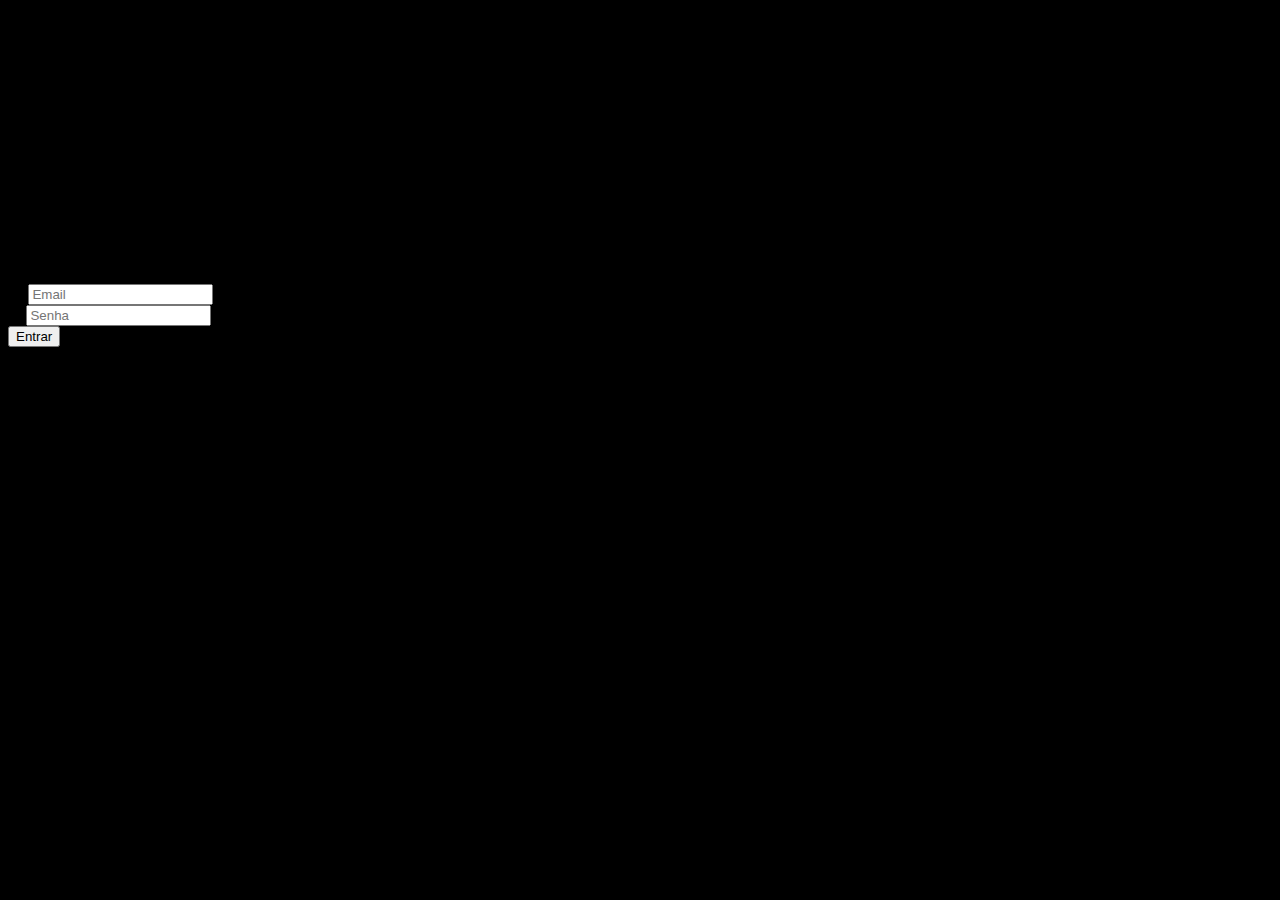
<file: index.html>
<!DOCTYPE html>
<html lang="pt-BR">
<head>
  <meta charset="UTF-8" />
  <meta name="viewport" content="width=device-width, initial-scale=1.0" />
  <title>Login - Odontoforence</title>
  <link rel="stylesheet" href="https://cdnjs.cloudflare.com/ajax/libs/font-awesome/6.4.0/css/all.min.css">
  <link rel="stylesheet" href="style/login.css" />
  <link rel="stylesheet" href="style/responsive.css">
</head>
<body>
  <div class="container">
    <div class="left-panel">
      <div class="brand-container">
        
        <h1>ODONTOFORENCE</h1>
        <p class="slogan">Soluções odontológicas forenses de excelência</p>
      </div>
      <div class="features">
        <div class="feature-item">
          <i class="fas fa-teeth-open"></i>
          <span>Análise odontológica precisa</span>
        </div>
        <div class="feature-item">
          <i class="fas fa-shield-alt"></i>
          <span>Segurança de dados garantida</span>
        </div>
        <div class="feature-item">
          <i class="fas fa-chart-line"></i>
          <span>Relatórios detalhados</span>
        </div>
      </div>
    </div>
    <div class="right-panel">
      <div class="login-box">
        <div class="login-header">
          <h2>Bem-vindo</h2>
          <p>Por favor, insira suas credenciais para acessar</p>
        </div>
        <form id="loginForm">
          <div class="input-group">
            <i class="fas fa-envelope"></i>
            <input type="email" id="email" placeholder="Email" required />
          </div>
          <div class="input-group">
            <i class="fas fa-lock"></i>
            <input type="password" id="password" placeholder="Senha" required />
            <i class="fas fa-eye toggle-password"></i>
          </div>
          
          <button type="submit" id="submitBtn">
            <span class="button-text">Entrar</span>
            <div class="spinner hidden"></div>
          </button>
        </form>
      </div>
    </div>
  </div>
  <script src="js/login.js"></script>
</body>
</html>
</file>
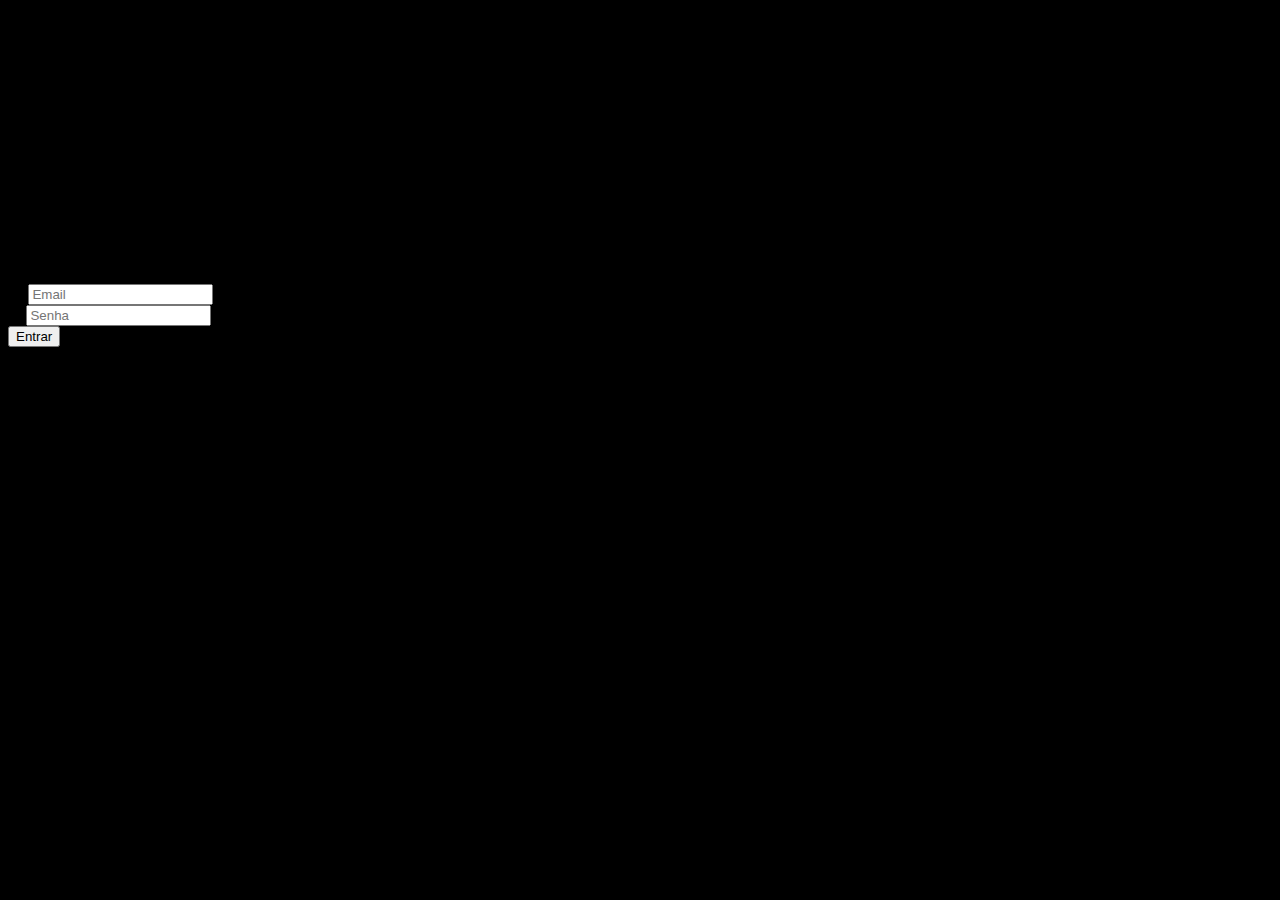
<file: cadastro.html>
<!DOCTYPE html>
<html lang="pt-br">
<head>
  <meta charset="UTF-8" />
  <meta name="viewport" content="width=device-width, initial-scale=1.0" />
  <title>Cadastro de Usuário</title>
  <link href="https://cdn.jsdelivr.net/npm/bootstrap@5.3.0/dist/css/bootstrap.min.css" rel="stylesheet" />
  <link rel="stylesheet" href="https://cdn.jsdelivr.net/npm/bootstrap-icons@1.10.0/font/bootstrap-icons.css" />
  <link rel="stylesheet" href="style/theme.css" />
  <link rel="stylesheet" href="style/cadastro.css" />
  <link href="https://fonts.googleapis.com/css2?family=Poppins:wght@400;600&display=swap" rel="stylesheet" />
</head>
<body>
  <div class="d-flex">
    <nav class="menu-lateral">
      <div class="btn-expandir">
        <i class="bi bi-list" id="btn-exp"></i>
      </div>
      <ul>
        <li class="item-menu">
          <a href="dashboard.html">
            <span class="icon"><i class="bi bi-grid"></i></span>
            <span class="txt-link">Dashboard</span>
          </a>
        </li>
        <li class="item-menu">
          <a href="caso.html">
            <span class="icon"><i class="bi bi-folder"></i></span>
            <span class="txt-link">Casos</span>
          </a>
        </li>
        <li class="item-menu">
          <a href="evidencia.html">
            <span class="icon"><i class="bi bi-search"></i></span>
            <span class="txt-link">Evidências</span>
          </a>
        </li>
        <li class="item-menu">
          <a href="relatorio.html">
            <span class="icon"><i class="bi bi-file-earmark-text"></i></span>
            <span class="txt-link">Relatório</span>
          </a>
        </li>
        <li class="item-menu ativo">
          <a href="cadastro.html">
            <span class="icon"><i class="bi bi-plus-square"></i></span>
            <span class="txt-link">Cadastrar</span>
          </a>
        </li>
      </ul>
    </nav>

    <main class="flex-grow-1 p-4 bg-light">

      <!-- CONTEÚDO PARA ADMINISTRADOR -->
      <div id="conteudoUsuarios" style="display:none;">
        <div class="d-flex justify-content-between align-items-center mb-4">
          <h2>Usuários</h2>
          <div class="d-flex align-items-center gap-3">
            <button class="btn btn-primary" data-bs-toggle="modal" data-bs-target="#modalNovoUsuario">
              <i class="bi bi-plus-lg"></i> Novo Usuário
            </button>
            <div class="dropdown">
              <i class="bi bi-person-circle fs-3 dropdown-toggle" id="profileDropdown" data-bs-toggle="dropdown" role="button"></i>
              <ul class="dropdown-menu dropdown-menu-end" aria-labelledby="profileDropdown">
                <li><a class="dropdown-item" href="#">Perfil</a></li>
                <li><a class="dropdown-item" href="#">Configurações</a></li>
                <li><hr class="dropdown-divider"></li>
                <li><a class="dropdown-item text-danger" href="index.html">Sair</a></li>
              </ul>
            </div>
          </div>
        </div>

        <div id="cardUsuarios" class="mt-4">
          <div class="table-responsive">
            <table id="tabelaUsuarios" class="table table-hover align-middle">
              <thead class="table-light">
                <tr>
                  <th>Nome</th>
                  <th>Email</th>
                  <th>Tipo</th>
                  <th>Ações</th>
                </tr>
              </thead>
              <tbody></tbody>
            </table>
          </div>
        </div>
      </div>

      <!-- MENSAGEM PARA QUEM NÃO É ADMIN -->
      <div id="acessoNegado" style="display:none; text-align:center; margin-top: 100px;">
        <i class="bi bi-exclamation-triangle-fill" style="font-size:80px; color:#dc3545;"></i>
        <h2>Acesso Negado</h2>
        <p>Você não tem permissão para acessar esta página.</p>
      </div>
    </main>
  </div>

  <!-- Modal para criar novo usuário -->
  <div class="modal fade" id="modalNovoUsuario" tabindex="-1" aria-labelledby="modalNovoUsuarioLabel" aria-hidden="true">
    <div class="modal-dialog modal-dialog-centered">
      <div class="modal-content border-0 shadow-lg rounded-4">
        <form id="formCadastro">
          <div class="modal-header bg-primary text-white rounded-top-4">
            <h5 class="modal-title" id="modalNovoUsuarioLabel">
              <i class="bi bi-person-plus me-2"></i> Novo Usuário
            </h5>
            <button type="button" class="btn-close btn-close-white" data-bs-dismiss="modal" aria-label="Fechar"></button>
          </div>
          <div class="modal-body px-4 py-4 bg-light">
            <div class="mb-3">
              <label for="nome" class="form-label fw-semibold">Nome</label>
              <input type="text" class="form-control shadow-sm" id="nome" required>
            </div>
            <div class="mb-3">
              <label for="email" class="form-label fw-semibold">Email</label>
              <input type="email" class="form-control shadow-sm" id="email" required>
            </div>
            <div class="mb-3">
              <label for="senha" class="form-label fw-semibold">Senha</label>
              <input type="password" class="form-control shadow-sm" id="senha" required>
            </div>
            <div class="mb-3">
              <label for="tipo" class="form-label fw-semibold">Tipo de Usuário</label>
              <select id="tipo" class="form-select shadow-sm" required>
                <option value="">Selecione...</option>
                <option value="administrador">Administrador</option>
                <option value="perito">Perito</option>
                <option value="assistente">Assistente</option>
              </select>
            </div>
          </div>
          <div class="modal-footer bg-white border-top-0 px-4 py-3">
            <button type="submit" class="btn btn-primary px-4">
              <i class="bi bi-check-circle me-1"></i> Cadastrar
            </button>
            <button type="button" class="btn btn-secondary" data-bs-dismiss="modal">
              Cancelar
            </button>
          </div>
        </form>
      </div>
    </div>
  </div>

  <!-- Bootstrap e dependências -->
  <script src="https://cdn.jsdelivr.net/npm/bootstrap@5.3.0/dist/js/bootstrap.bundle.min.js"></script>

  <script>
  document.addEventListener('DOMContentLoaded', () => {
    const token = localStorage.getItem('token');
    if (!token) {
      alert('Você precisa estar logado');
      window.location.href = 'index.html';
      return;
    }

    const formCadastro = document.getElementById('formCadastro');
    const nomeInput = document.getElementById('nome');
    const emailInput = document.getElementById('email');
    const senhaInput = document.getElementById('senha');
    const tipoInput = document.getElementById('tipo');
    const tabelaUsuarios = document.getElementById('tabelaUsuarios');
    const tbody = tabelaUsuarios.querySelector('tbody');

    // Detecta se é admin pelo token JWT
    let isAdmin = false;
    try {
      const payload = JSON.parse(atob(token.split('.')[1]));
      isAdmin = payload?.usuario?.tipo === 'administrador';
    } catch (err) {
      console.warn('Token inválido:', err);
    }

    // Controle de visibilidade do conteúdo
    if (isAdmin) {
      document.getElementById('conteudoUsuarios').style.display = 'block';
      document.getElementById('acessoNegado').style.display = 'none';
      carregarUsuarios();
    } else {
      document.getElementById('conteudoUsuarios').style.display = 'none';
      document.getElementById('acessoNegado').style.display = 'block';
    }

    formCadastro.addEventListener('submit', async (e) => {
      e.preventDefault();

      const nome = nomeInput.value.trim();
      const email = emailInput.value.trim();
      const senha = senhaInput.value.trim();
      const tipo = tipoInput.value;

      const id = formCadastro.dataset.editando;
      const payload = { nome, email, senha, tipo };

      try {
        const url = id
          ? `https://odontoforense-backend.onrender.com/api/usuarios/${id}`
          : 'https://odontoforense-backend.onrender.com/api/usuarios';

        const method = id ? 'PUT' : 'POST';

        const response = await fetch(url, {
          method,
          headers: {
            'Content-Type': 'application/json',
            Authorization: `Bearer ${token}`
          },
          body: JSON.stringify(payload)
        });

        const data = await response.json();

        if (!response.ok) {
          alert(data.error || 'Erro ao salvar usuário');
          return;
        }

        alert(id ? 'Usuário atualizado com sucesso' : 'Usuário criado com sucesso');

        // Fechar modal
        const modalEl = document.getElementById('modalNovoUsuario');
        const modal = bootstrap.Modal.getInstance(modalEl);
        modal.hide();

        // Resetar formulário e editar flag
        formCadastro.reset();
        delete formCadastro.dataset.editando;

        carregarUsuarios();

      } catch (error) {
        alert('Erro na requisição: ' + error.message);
      }
    });

    async function carregarUsuarios() {
      try {
        const res = await fetch('https://odontoforense-backend.onrender.com/api/usuarios', {
          headers: { Authorization: `Bearer ${token}` }
        });
        const usuarios = await res.json();
        tbody.innerHTML = '';

        usuarios.forEach(usuario => {
          const tr = document.createElement('tr');
          tr.innerHTML = `
            <td>${usuario.nome}</td>
            <td>${usuario.email}</td>
            <td>${usuario.tipo}</td>
            <td>
              <button class="btn btn-sm btn-warning me-2 btn-editar" data-id="${usuario._id}">
                <i class="bi bi-pencil"></i>
              </button>
              <button class="btn btn-sm btn-danger btn-excluir" data-id="${usuario._id}">
                <i class="bi bi-trash"></i>
              </button>
            </td>
          `;
          tbody.appendChild(tr);
        });

        // Eventos dos botões editar e excluir
        document.querySelectorAll('.btn-editar').forEach(btn => {
          btn.addEventListener('click', async () => {
            const id = btn.dataset.id;
            const res = await fetch(`https://odontoforense-backend.onrender.com/api/usuarios/${id}`, {
              headers: { Authorization: `Bearer ${token}` }
            });
            const usuario = await res.json();

            nomeInput.value = usuario.nome;
            emailInput.value = usuario.email;
            senhaInput.value = ''; // senha não é retornada por segurança
            tipoInput.value = usuario.tipo;

            formCadastro.dataset.editando = id;
            const modalEl = document.getElementById('modalNovoUsuario');
            const modal = new bootstrap.Modal(modalEl);
            modal.show();
          });
        });

        document.querySelectorAll('.btn-excluir').forEach(btn => {
          btn.addEventListener('click', async () => {
            if (!confirm('Tem certeza que deseja excluir este usuário?')) return;

            const id = btn.dataset.id;
            try {
              const res = await fetch(`https://odontoforense-backend.onrender.com/api/usuarios/${id}`, {
                method: 'DELETE',
                headers: { Authorization: `Bearer ${token}` }
              });

              if (!res.ok) {
                const data = await res.json();
                alert(data.error || 'Erro ao excluir usuário');
                return;
              }

              alert('Usuário excluído com sucesso');
              carregarUsuarios();
            } catch (error) {
              alert('Erro na requisição: ' + error.message);
            }
          });
        });

      } catch (error) {
        alert('Erro ao carregar usuários: ' + error.message);
      }
    }
  });
  </script>
</body>
</html>
</file>
<file: style/login.css>
body {
    background-color: #000000;
    font-family: 'Segoe UI', Tahoma, Geneva, Verdana, sans-serif;
}

.login-container {
    max-width: 400px;
    margin: 50px auto;
    padding: 25px;
    background-color: white;
    border-radius: 10px;
    box-shadow: 0 0 20px rgba(0, 0, 0, 0.1);
}

.login-header {
    text-align: center;
    margin-bottom: 30px;
}

.login-logo {
    height: 200px; /* Tamanho reduzido */
    width: auto;
    margin-bottom: -50px; /* Espaço menor abaixo da logo */
}

.login-title {
    color: #0d6efd;
    font-weight: bold;
    font-size: 1.5rem; /* Título um pouco menor */
    margin: 0; /* Remove margem padrão */
}

.btn-login {
    width: 100%;
    padding: 10px;
    font-weight: bold;
}

.forgot-password {
    text-align: center;
    margin-top: 15px;
}

/* Ajustes para os campos do formulário */
.mb-3 {
    margin-bottom: 1rem !important;
}
/* Adicionar: */
:root {
    --primary-color: #0d6efd;
    --secondary-color: #000000;
  }
  
  .login-container {
    transition: transform 0.3s; /* Suavizar aparecimento */
  }
  
  .btn-login {
    background-color: var(--primary-color);
    transition: background-color 0.3s;
  }
</file>
<file: style/responsive.css>
/* Estilos gerais responsivos */
@media (max-width: 768px) {
    /* Layout principal */
    .d-flex {
        flex-direction: column;
    }
    
    /* Sidebar */
    .sidebar {
        width: 100% !important;
        height: auto !important;
        position: relative !important;
        padding: 10px 0;
    }
    
    .sidebar h4 {
        font-size: 1.2rem;
        margin-bottom: 10px !important;
    }
    
    .sidebar ul.nav {
        flex-direction: row !important;
        flex-wrap: wrap;
        justify-content: center;
        gap: 5px;
    }
    
    .sidebar .nav-item {
        width: 45%;
        margin-bottom: 5px;
    }
    
    .sidebar .nav-link {
        padding: 8px 10px !important;
        font-size: 0.85rem;
        text-align: center;
    }
    
    .sidebar .nav-link i {
        display: block;
        margin: 0 auto 5px;
    }
    
    /* Conteúdo principal */
    .main-content {
        margin-left: 0 !important;
        padding: 15px !important;
    }
    
    .main-content h2 {
        font-size: 1.5rem;
    }
    
    /* Dashboard */
    .card-counter {
        padding: 15px 10px;
        margin: 5px;
    }
    
    .card-counter h1 {
        font-size: 2rem !important;
    }
    
    .row {
        margin-left: -5px;
        margin-right: -5px;
    }
    
    .col-md-6 {
        padding-left: 5px;
        padding-right: 5px;
    }
    
    /* Formulários */
    .form-section {
        padding: 15px !important;
    }
    
    .form-select, .form-control {
        font-size: 0.9rem;
    }
    
    /* Área de upload */
    .upload-area {
        padding: 20px 10px !important;
    }
    
    /* Cards de casos */
    .case-card {
        padding: 10px !important;
    }
    
    /* Tabs */
    .nav-tabs {
        flex-wrap: nowrap;
        overflow-x: auto;
        white-space: nowrap;
        padding-bottom: 5px;
    }
    
    .nav-tabs .nav-link {
        font-size: 0.8rem;
        padding: 8px 12px;
    }
    
    /* Botões */
    .btn {
        padding: 6px 12px;
        font-size: 0.85rem;
    }
    
    /* Relatórios */
    .report-section {
        padding: 15px !important;
    }
    
    /* Login */
    .login-container {
        margin: 20px auto;
        padding: 15px;
    }
    
    .login-logo {
        height: 150px !important;
        margin-bottom: -30px !important;
    }
}

/* Correções para telas muito pequenas (menos de 400px) */
@media (max-width: 400px) {
    .sidebar .nav-item {
        width: 100%;
    }
    
    .main-content {
        padding: 10px !important;
    }
    
    .form-section {
        padding: 10px !important;
    }
    
    .btn {
        width: 100%;
        margin-bottom: 5px;
    }
    
    .d-flex.justify-content-between {
        flex-direction: column;
    }
}

/* Adicionando viewport para mobile */
@media (max-width: 576px) {
    .container, .login-container {
        padding-left: 15px;
        padding-right: 15px;
    }
    
    /* Melhorando a visualização de abas em mobile */
    .nav-tabs {
        display: flex;
        flex-wrap: nowrap;
        overflow-x: auto;
        -webkit-overflow-scrolling: touch;
        -ms-overflow-style: -ms-autohiding-scrollbar;
    }
    
    .nav-tabs .nav-item {
        flex: 0 0 auto;
    }
    
    /* Ajustando cards de evidências */
    .card {
        width: 100% !important;
        margin-right: 0 !important;
        margin-bottom: 10px;
    }
    
    /* Ajustando o grid do dashboard */
    .row {
        display: block;
    }
    
    .col-md-6 {
        width: 100%;
        margin-bottom: 15px;
    }
}

/* Correção para o menu ativo no mobile */
@media (max-width: 768px) {
    .sidebar a.active {
        background-color: rgba(13, 110, 253, 0.2) !important;
        color: #0d6efd !important;
    }
}
</file>
<file: style/theme.css>
body {
  font-family: 'Segoe UI', sans-serif;
}
  nav.menu-lateral {
  width: 80px;
  height: 100vh;
  background-color: #202020;
  padding: 40px 0 40px 1%;
  box-shadow: 3px 0 0 #3624d6;
  position: fixed;
  top: 0;
  left: 0;
  overflow: hidden;
  transition: .5s;
  z-index: 1000;
}

nav.menu-lateral.expandir {
  width: 300px;
}

.btn-expandir {
  width: 100%;
  padding-left: 10px;
}

.btn-expandir > i {
  color: #fff;
  font-size: 24px;
  cursor: pointer;
}

ul {
  height: 100%;
  list-style-type: none;
  padding-left: 0;
}

ul li.item-menu {
  transition: .2s;
}

ul li.ativo {
  background-color: #3624d6;
}

ul li.item-menu:hover {
  background: #3624d6;
}

ul li.item-menu a {
  color: #fff;
  text-decoration: none;
  font-size: 18px;
  padding: 15px 4%;
  display: flex;
  margin-bottom: 20px;
  line-height: 40px;
}

ul li.item-menu a .txt-link {
  margin-left: 70px;
  transition: .5s;
  opacity: 0;
}

nav.menu-lateral.expandir .txt-link {
  margin-left: 40px;
  opacity: 1;
}

ul li.item-menu a .icon > i {
  font-size: 30px;
  margin-left: 10px;
}
main {
  margin-left: 80px;
  transition: margin-left 0.5s;
}

.menu-lateral.expandir ~ main {
  margin-left: 300px;
}
</file>
<file: style/cadastro.css>
.main-content {
    margin-left: 250px;
    padding: 30px 40px;
    background-color: #fefefe;
    min-height: 100vh;
  }
  .main-content h2 {
    color: #2c3e50;
    font-weight: 600;
    margin-bottom: 30px;
    padding-bottom: 10px;
    border-bottom: 2px solid #f0f0f0;
  }
  
  .card {
    border-radius: 12px;
    box-shadow: 0 4px 12px rgba(0, 0, 0, 0.05);
  }
  
  .card h4,
  .card h5 {
    font-weight: 600;
    color: #333;
  }
  
  .form-label {
    font-weight: 500;
    color: #555;
  }
  
  .form-control:focus,
  .form-select:focus {
    border-color: var(--cor-primaria);
    box-shadow: 0 0 0 0.2rem rgba(13, 110, 253, 0.25);
  }
  
  button.btn-primary {
    border-radius: 8px;
    font-weight: 500;
    transition: all 0.3s ease;
    padding: 10px 20px;
  }
  
  button.btn-primary:hover {
    transform: scale(1.02);
    opacity: 0.95;
  }
  
  .table thead {
    background-color: #f8f9fa;
    font-weight: 500;
  }
  
  @media (max-width: 768px) {
    .main-content {
      margin-left: 0;
      padding: 15px;
    }
  }
  /* Estilização da tabela de usuários */
#cardUsuarios {
  max-width: 900px;
  margin: 0 auto;
}

#tabelaUsuarios {
  border-radius: 12px;
  overflow: hidden;
  min-width: 600px;
  box-shadow: 0 0 10px rgba(0, 0, 0, 0.05);
  background-color: white;
}

#tabelaUsuarios th,
#tabelaUsuarios td {
  padding: 12px 16px;
  vertical-align: middle;
}

#tabelaUsuarios th {
  background-color: #f1f4f6;
  color: #333;
  font-weight: 600;
}

#tabelaUsuarios tbody tr:hover {
  background-color: #f9fafb;
  transition: background-color 0.3s ease;
}

@media (max-width: 768px) {
  #tabelaUsuarios {
    min-width: 100%;
  }

  #cardUsuarios {
    padding: 0 10px;
  }
}
.badge {
  font-size: 0.85rem;
  padding: 5px 10px;
  border-radius: 20px;
}

.btn-sm i {
  vertical-align: middle;
}
</file>
